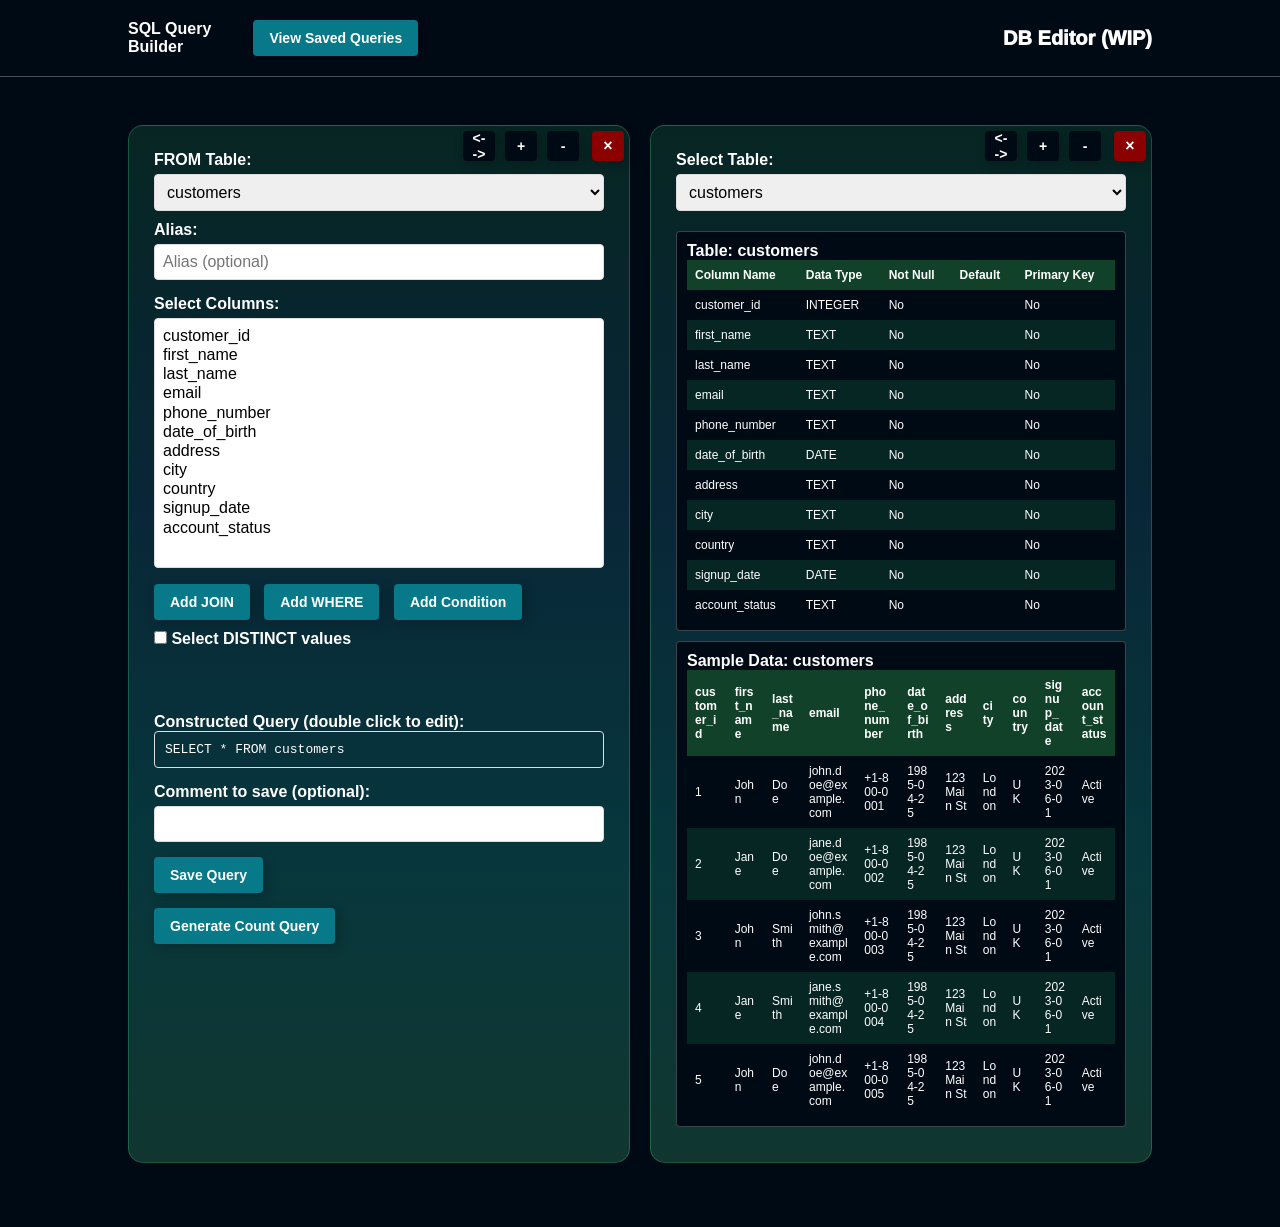
<file: index.html>
<!DOCTYPE html>
<html lang="en">
<head>
    <meta charset="UTF-8">
    <meta name="viewport" content="width=device-width, initial-scale=1.0">
    <title>SQL Query Builder Test</title>
    <link rel="stylesheet" href="styles.css">
    <script src="./js/queryBuilder.js"></script>
    <script src="./js/savedQueries.js" type="module"></script>
    <script src="./js/confirmationDialogue.js" type="module"></script>
    <script src="./js/tableInspect.js"></script>

    <script src="./sampleDataGenerator.js" defer></script>

    <script src="./main.js" defer></script>
</head>
<body>
    <header>
        <h1>SQL Query Builder</h1>
        <nav>
            <ul>
                <button id="open-query-modal" class="btn">View Saved Queries</button>

                <div>
                    <button id="toggle-query-builder" class="btn" onclick="toggleElement('query-builder')">Show Query Builder</button>
                    <button id="toggle-table-container" class="btn" onclick="toggleElement('table-container')">Show Table Tool</button>
                </div>
                <ul>
                    <li><a href="./db-editor.html">DB Editor (WIP)</a></li>
                </ul>
            </ul>
        </nav>
    </header>
    <main id="query-builder-main">
        <!-- <div id="query-builder" class="query-builder wrapper" draggable="true"> -->
            <div id="query-builder" class="query-builder wrapper">
            <button class="close-btn" onclick="closeElement('query-builder')">×</button>

            <div class="font-size-controls">
                <button class="font-btn full-width-btn" onclick="toggleFullWidth('query-builder')"><--></button>
                <button class="font-btn" onclick="adjustFontSize('query-builder', 1)">+</button>
                <button class="font-btn" onclick="adjustFontSize('query-builder', -1)">-</button>
            </div>

            <!-- table select -->
            <div class="query-section">
                <label for="select-table">FROM Table:</label>
                <select id="select-table"></select>
        
                <label for="table-alias">Alias:</label>
                <input type="text" id="table-alias" placeholder="Alias (optional)">
            </div>
        
            <div class="query-section">
                <label for="select-columns">Select Columns:</label>
                <select id="select-columns" multiple></select>
            </div>
        
            <div class="query-section">
                <button id="add-join">Add JOIN</button>
                <button id="add-where">Add WHERE</button>
                <button id="add-condition">Add Condition</button>
                <label>
                    <input type="checkbox" id="select-distinct"> Select DISTINCT values
                </label>
            </div>
        
            <!-- This section will hold all the join inputs and their corresponding column selectors -->
            <div class="query-section" id="join-inputs"></div>
        
            <div class="query-section" id="where-inputs"></div>
        
            <div class="query-section" id="condition-inputs"></div>
        
            <div class="query-section">
                <h3>Constructed Query (double click to edit):</h3>
                <div id="query-output"></div>
            </div>
            
            <div class="query-section">
                <label for="query-comment">Comment to save (optional):</label>
                <input type="text" id="query-comment">
            </div>
        
            <div class="query-section">
                <button id="save-query">Save Query</button>
            </div>

            <!-- <div class="query-section">
                <button id="export-results" style="display: none;">Export Results to CSV</button>
            </div> -->

            <div class="query-section">
                <button id="generate-count-query">Generate Count Query</button>
                <div id="count-query-output"></div>
            </div>
        </div>

        <div id="table-container" class="table-container wrapper">
            <button class="close-btn" onclick="closeElement('table-container')">×</button>

            <div class="font-size-controls">
                    <button class="font-btn full-width-btn" onclick="toggleFullWidth('table-container')"><--></button>
                    <button class="font-btn" onclick="adjustFontSize('table-container', 1)">+</button>
                    <button class="font-btn" onclick="adjustFontSize('table-container', -1)">-</button>
            </div>

            <label for="table-select">Select Table:</label>
            <select id="table-select" onchange="displayTableDetails()"></select>
            <div id="table-details">
                <!-- Table details will be displayed here -->
            </div>
            <div id="sample-data" class="table-details">
                <!-- Sample data will be displayed here -->
            </div>
        </div>
    </main>

    <!-- Modal Structure -->
    <div id="query-modal" class="modal">
        <div class="modal-content wrapper">
            <span class="close" style="display: none;">&times;</span>
            <div id="pagination-controls">
                <div>
                    <button id="prev-page">Previous</button>
                    <span id="page-info"></span>
                    <button id="next-page">Next</button>
                </div>
                
                <div id="localstorage-info"></div>

                <div>
                    <button id="export-all-queries">Export All Queries to CSV</button>
                  
                    <!-- Import CSV Button and File Input -->
                    <button id="import-queries" class="">Import CSV</button>
                    <input type="file" id="csv-file-input" accept=".csv" style="display:none;">

                    <button id="clear-localstorage" class="delete-query">Clear LocalStorage</button>
                </div>
            </div>
            <!-- <h2>Saved Queries</h2> -->
            <input type="text" id="search-query" placeholder="Search queries...">
            <div id="query-list"></div>
        </div>
    </div>

    <!-- Confirmation Dialog -->
    <div id="confirmation-dialog" class="confirmation-dialog">
        <div class="confirmation-dialog-content">
            <span id="confirmation-message" class="confirmation-message"></span>
            <div class="confirmation-buttons">
                <button id="confirm-delete" class="confirm-button">Yes</button>
                <button id="cancel-delete" class="cancel-button">No</button>
                <span class="close">&times;</span>
            </div>
        </div>
    </div>

</div>
</body>
</html>
</file>
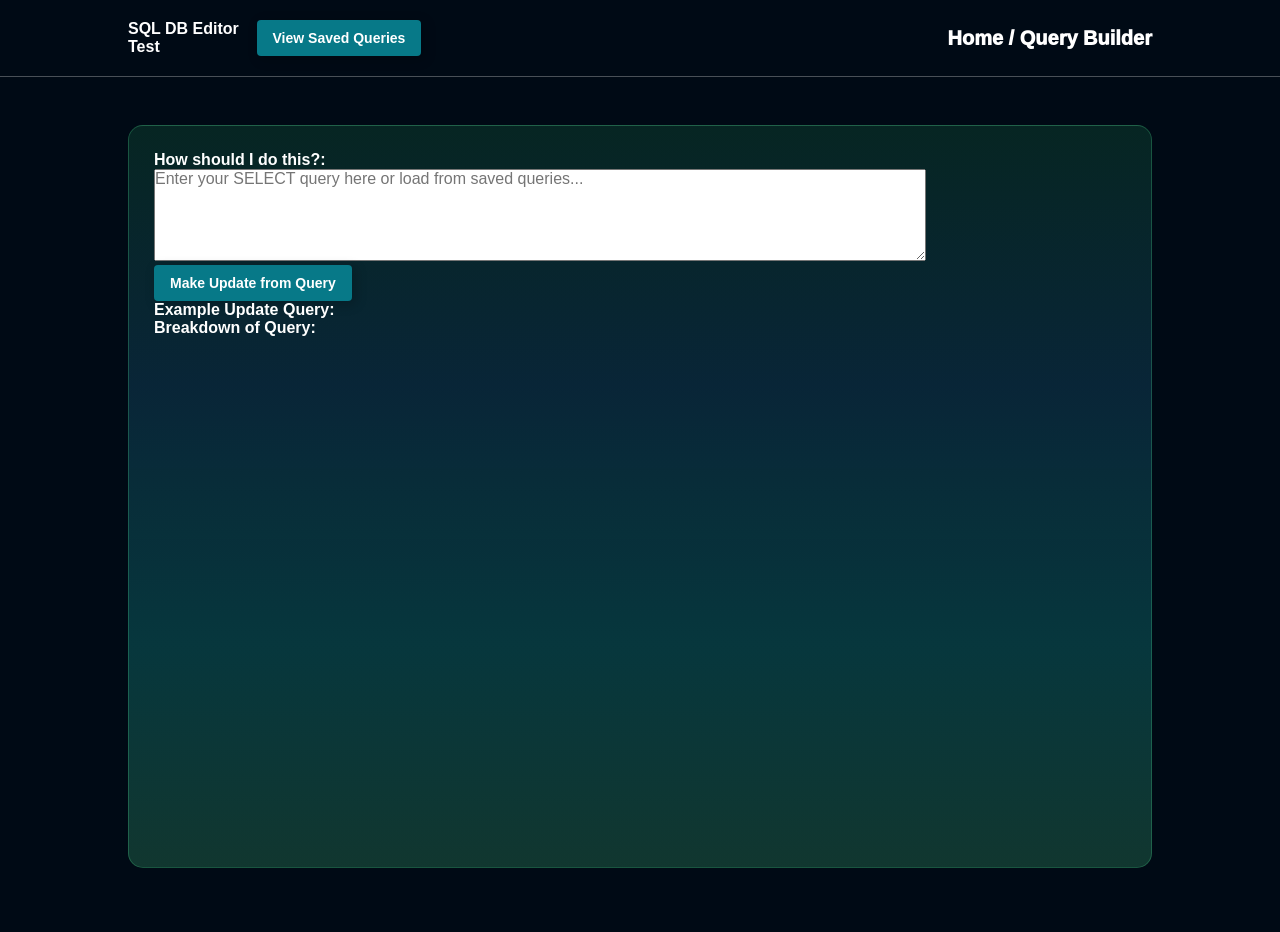
<file: db-editor.html>
<!DOCTYPE html>
<html lang="en">
<head>
    <meta charset="UTF-8">
    <meta name="viewport" content="width=device-width, initial-scale=1.0">
    <title>DB Editor</title>
    <link rel="stylesheet" href="styles.css">
    <script src="./js/savedQueries.js" type="module"></script>
    <script src="./js/confirmationDialogue.js" type="module"></script>
    <script src="./js/updateConverter.js" defer></script>
    <script src="./main.js" defer></script>
    <script src="./js/whatever.js" defer></script>
</head>
<body>
<header>
    <h1>SQL DB Editor Test</h1>
    <nav>
        <ul>
            <button id="open-query-modal" class="btn">View Saved Queries</button>
            <ul>
                <li><a href="./index.html">Home / Query Builder</a></li>
            </ul>
        </ul>
    </nav>
</header>
<main class="query-converter">
    <div class="wrapper">
        <div>
            <h2>How should I do this?:</h2>
            <textarea id="query-input" rows="5" cols="80" placeholder="Enter your SELECT query here or load from saved queries..."></textarea>
            <button id="convert-query">Make Update from Query</button>
        </div>
    
        <div>
            <h2>Example Update Query:</h2>
            <pre id="update-output"></pre>
        </div>

        <div>
            <h2>Breakdown of Query:</h2>

            <form id="query-form" style="display:none;">
                <label for="table-name">Table Name:</label>
                <input type="text" id="table-name" name="table-name" required><br>
                
                <label for="set-fields">SET Fields (comma-separated):</label>
                <input type="text" id="set-fields" name="set-fields" required><br>
                
                <label for="subquery-conditions">Subquery Conditions (comma-separated):</label>
                <input type="text" id="subquery-conditions" name="subquery-conditions" required><br>
                
                <label for="main-table-conditions">Main Table Conditions (comma-separated):</label>
                <input type="text" id="main-table-conditions" name="main-table-conditions" required><br>
                
                <h2>generate final query</h2>

                <button type="submit">Generate SQL Query</button>
            </form>

            <pre id="generated-query"></pre>
        </div>
    </div>

    <!-- <div class="wrapper">

    </div> -->

     <!-- Modal Structure -->
     <div id="query-modal" class="modal">
        <div class="modal-content wrapper">
            <span class="close" style="display: none;">&times;</span>
            <div id="pagination-controls">
                <div>
                    <button id="prev-page">Previous</button>
                    <span id="page-info"></span>
                    <button id="next-page">Next</button>
                </div>
                
                <div id="localstorage-info"></div>

                <div>
                    <button id="export-all-queries">Export All Queries to CSV</button>
                  
                    <!-- Import CSV Button and File Input -->
                    <button id="import-queries" class="">Import CSV</button>
                    <input type="file" id="csv-file-input" accept=".csv" style="display:none;">

                    <button id="clear-localstorage" class="delete-query">Clear LocalStorage</button>
                </div>
            </div>
            <!-- <h2>Saved Queries</h2> -->
            <input type="text" id="search-query" placeholder="Search queries...">
            <div id="query-list"></div>
        </div>
    </div>

    <!-- Confirmation Dialog -->
    <div id="confirmation-dialog" class="confirmation-dialog">
        <div class="confirmation-dialog-content">
            <span id="confirmation-message" class="confirmation-message"></span>
            <div class="confirmation-buttons">
                <button id="confirm-delete" class="confirm-button">Yes</button>
                <button id="cancel-delete" class="cancel-button">No</button>
                <span class="close">&times;</span>
            </div>
        </div>
    </div>
</main> 
</body>
</html>
</file>
<file: styles.css>
/* general and resets */

:root {
    --bg-color: #000A15;
    --blue: #077988;
    --green: #114229;
    --green1: #27b36b2a;
    --green2: #31a6d82d;
    --green3: #1fdacd38;
    --green4: #4fe19536;
    --background-image-gradient: linear-gradient(180deg, var(--green1) 0%, var(--green2) 35%, var(--green3) 70%, var(--green4) 100%);
}

*, ::before, ::after {
    box-sizing: border-box;
    margin: 0;
    padding: 0;
    font-family: inherit;
    font-size: inherit;
    line-height: inherit;
}
.load {
    display: none;
}

body {
    font-family: "Mulish", sans-serif;
    width: 100%;
    color: #fff;
    background-color: var(--bg-color);
}

a, a:visited {
    color: inherit;
    text-decoration: none;
}

ul {
    list-style: none;
}

nav ul {
    display: flex;
    flex-direction: row;
    align-items: center;
    justify-content: space-between;
}

header {
    display: flex;
    background-color: var(--bg-color-blue);
    flex-direction: row;
    padding: 0 10%;
    justify-content: center;
    align-items: center;
    border-bottom: 1px solid #dddddd54;
}

nav {
    width: 100%;
    color: #FFF;
    font-size: 20px;
    font-style: normal;
    font-weight: 1000;
    margin-top: 20px;
    margin-bottom: 20px;
}

main {
    display: flex;
    flex-direction: row;
    min-height: 95vh;
    width: 100%;
    padding: 1% 10% 5% 10%;
    gap: 20px;
}

table {
    font-size: 12px;
}

button {
    padding: 10px 16px;
    border: none;
    border-radius: 4px;
    color: #fff;
    background-color: #077988;
    cursor: pointer;
    margin-right: 10px;
    font-size: 14px;
    font-weight: bold;
    box-shadow: 3px 3px 12px 1px rgba(0, 0, 0, 0.2);
}

.table-container button {
    /* margin-right: 0px; */
}

button:disabled {
    background-color: #ccc;
    cursor: not-allowed;
}

.load-query {
    background-color: #007bff;
}

.delete-query {
    background-color: #dc3545;
}

.run-query {
    background-color: #00b318;
}

button:hover {
    background-color: #0056b3;
}

button:disabled:hover {
    cursor: not-allowed;
    background-color: #ccc;
}

.history-btn {
    padding: 6px 12px;
    border: none;
    border-radius: 4px;
    color: #fff;
    cursor: pointer;
    margin-right: 10px;
    font-size: 12px;
    height: 35px;
}

.wrapper {
    position: relative;
    display: flex;
    flex-direction: column;
    border: 1px solid rgba(79, 225, 149, 0.25);
    background-image: var(--background-image-gradient);
    padding: 25px 25px;
    border-radius: 15px;
    margin-top: 35px;
}

main#query-builder-main .wrapper:first-child {
    flex-basis: 65%;
    box-shadow: 0 0 10px rgba(0, 0, 0, 0.1);
}

main#query-builder-main .wrapper:last-child {
    flex-basis: 50%;
}

main.query-converter .wrapper {
    flex-basis: 100%;
}

.modal .wrapper {
    min-width: 800px;
    max-width: 1800px;
}

.query-section {
    margin-bottom: 15px;
}

.query-section label, .table-container label {
    display: block;
    margin-bottom: 5px;
    font-weight: bold;
}

.query-section label:not(:first-child) {
    margin-top: 10px;
}

.query-section .remove-button {
    margin-top: 10px;
    margin-bottom: 10px;
}

.query-section select, .table-container select {
    width: 100%;
    padding: 8px;
    border: 1px solid #ddd;
    border-radius: 4px;
}

.query-section input[type="text"] {
    width: 100%;
    padding: 8px;
    border: 1px solid #ddd;
    border-radius: 4px;
    margin-right: 10px;
}

.query-section .remove-button {
    background-color: #dc3545;
}

.query-section .remove-button:hover {
    background-color: #c82333;
}

.query-section h3 {
    margin-top: 0;
}

#query-output, #query-results {
    padding: 10px;
    border: 1px solid #ddd;
    border-radius: 4px;
    white-space: pre-wrap; 
    font-family: monospace;
}

#query-results {
    max-height: 200px;
    overflow-y: auto;
}

#pagination-controls {
    display: flex;
    justify-content: space-between;
    margin-top: 10px;
}

#pagination-controls div {
    display: flex;
    flex-direction: row;
    justify-content: center;
    align-items: center;
}

#pagination-controls div:first-child button:last-of-type {
    margin-left: 10px;
}

.table-container {
    flex-basis: 35%;
}

#table-details, #results, #sample-data {
    padding: 10px;
    border: 1px solid #dddddd44;
    border-radius: 4px;
    background-color: var(--bg-color);
    line-break: anywhere;
    margin-bottom: 10px;
}

.sample-data-table {
    width: 100%;
}

#table-details {
    margin-top: 20px;
}

table {
    border-collapse: collapse;
}

.table-details {
    width: 100%;
}

.table-details th,
.table-details td {
    padding: 8px;
    text-align: left;
}

.table-details th {
    background-color: #114229;
}

.table-details tr:nth-child(even) {
    background-color: #27b36b2a;
}

.table-details tr:hover {
    background-color: var(--blue); 
}

.modal {
    display: none;
    position: fixed;
    z-index: 1;
    left: 0;
    top: 0;
    width: 100%;
    height: 100%;
    overflow: auto;
    background-color: rgba(0, 0, 0, 0.65);
    justify-content: center;
    align-items: center;
}

.modal-content {
    display: flex;
    background-color: var(--bg-color);
    background-image: linear-gradient(180deg, #27b36b2a 0%, #31a6d82d 35%, #1fdacd38 70%, #4fe19536 100%);
    margin: 0 auto;
    padding: 20px;
    border: 1px solid rgba(79, 225, 149, 0.25);
    width: 80%;
    min-height: 80%;
    position: relative;
}

.modal #search-query {
    width: 100%;
    padding: 8px;
    border: 1px solid #ddd;
    border-radius: 4px;
    margin-right: 10px;
    margin-top: 10px;
}

.modal #pagination-controls div:last-child button:last-of-type {
    margin-right: 0;
}

#query-list  {
    margin-top: 10px;
}

.close {
    color: #aaa;
    float: right;
    font-size: 28px;
    font-weight: bold;
}

.close:hover,
.close:focus {
    color: rgb(175, 7, 7);
    text-decoration: none;
    cursor: pointer;
}

.pagination {
    display: flex;
    justify-content: space-between;
    margin-top: 20px;
}

.query-comment {
    margin-right: 25px;
    width: 150px;
}

.query-text {
    flex-basis: 70%;
}

.query-buttons { 
    display: flex;
    flex-direction: row;
    /* flex-basis: 10%; */
    justify-content: flex-end;
}

.query-item {
    display: flex;
    flex-direction: row;
    justify-content: space-between;
    padding: 10px;
    transition: background-color 0.3s;
}

.query-comment-container {
    display: flex;
    flex-direction: row;
    justify-content: space-between;
    align-items: center;
}

.modal #query-list .query-item:nth-child(odd) {
    background-color: #27b36b2a;
}

.modal #query-list .query-item:nth-child(odd):hover, .modal #query-list .query-item:nth-child(even):hover {
    background-color: #000A15;
}

.query-item input[type=text] {
    border-radius: 4px;
    text-align: left;
    padding: 2px 6px;
    margin-right: 10px;
    font-size: 14px;
}

.confirmation-dialog {
    display: none;
    position: fixed;
    z-index: 2;
    left: 0;
    top: 0;
    width: 100%;
    height: 100%;
    overflow: auto;
    background-color: rgba(0, 0, 0, 0.5); 
}

.confirmation-dialog-content {
    background-color: #ffffff; 
    color: black;
    margin: 15% auto;
    padding: 20px;
    border: 1px solid #ccc;
    width: 80%;
    max-width: 400px;
    position: relative;
}

.confirmation-dialog .close {
    color: #aaa;
    float: right;
    font-size: 24px; 
    font-weight: bold;
}

.confirmation-dialog .close:hover,
.confirmation-dialog .close:focus {
    color: rgb(175, 7, 7);
    text-decoration: none;
    cursor: pointer;
}

.confirmation-message {
    margin-bottom: 20px;
    font-size: 16px;
}

.confirmation-buttons {
    display: flex;
    justify-content: flex-end;
}

.confirmation-buttons button {
    margin-left: 10px;
    padding: 10px 20px;
    border: none;
    cursor: pointer;
}

.confirmation-buttons .confirm-button {
    background-color: #d9534f;
    color: black;
}

.confirmation-buttons .cancel-button {
    background-color: #5bc0de;
    color: black;
}

#select-columns, .join-columns {
    min-height: 250px;
}

.close-btn {
    position: absolute;
    top: 5px;
    right: 5px;
    background-color: darkred;
    color: white;
    border: none;
    border-radius: 4px;
    cursor: pointer;
    font-size: 16px;
    width: 30px;
    height: 30px;
    display: flex;
    align-items: center;
    justify-content: center;
    margin-right: 0px;
}

.close-btn:hover {
    background-color: darkred;
}

.font-size-controls {
    position: absolute;
    top: 5px;
    right: 40px;
    display: flex;
    flex-direction: row;
}

.font-btn {
    background-color: var(--bg-color);
    border-radius: 4px;
    cursor: pointer;
    font-size: 14px;
    width: 30px;
    height: 30px;
    display: flex;
    align-items: center;
    justify-content: center;
}
</file>
